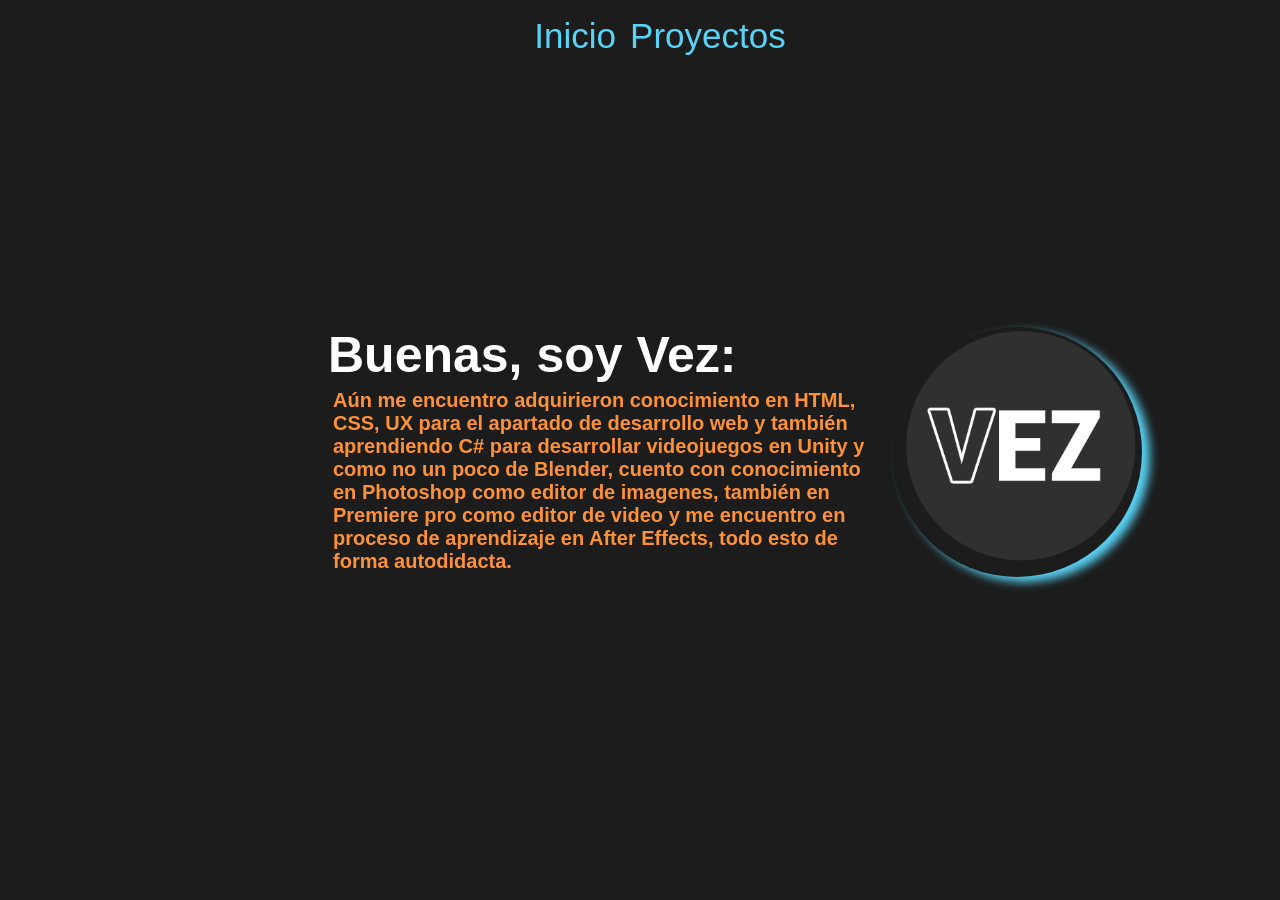
<file: index.html>
<!DOCTYPE html>
<html lang="es">
<head>
    <meta charset="UTF-8">
    <meta name="viewport" content="width=device-width, initial-scale=1.0">
    <link rel="stylesheet" href="style.css">
    <title>Inicio</title>
</head>
<body>

    <div class="nav">
        <ul>
            <li>
                <a href="index.html">Inicio</a>
            </li>
            <li>
                <a href="proyectos.html">Proyectos</a>
            </li>
        </ul>
    </div>

    <div class="contenedor">
        <h1 class="texto-main">Buenas, soy Vez:
            <span class="Subtexto">Aún me encuentro adquirieron conocimiento en HTML, CSS, UX para el apartado de desarrollo web y también aprendiendo C# para desarrollar videojuegos en Unity y como no un poco de Blender, cuento con conocimiento en Photoshop como editor de imagenes, también en Premiere pro como editor de video y me encuentro en proceso de aprendizaje en After Effects, todo esto de forma autodidacta.</span>
        </h1>
        <image src="imagenes/foto nueva.png" class="imagen-main">
        </image>
    </div>

</body>
</html>
</file>
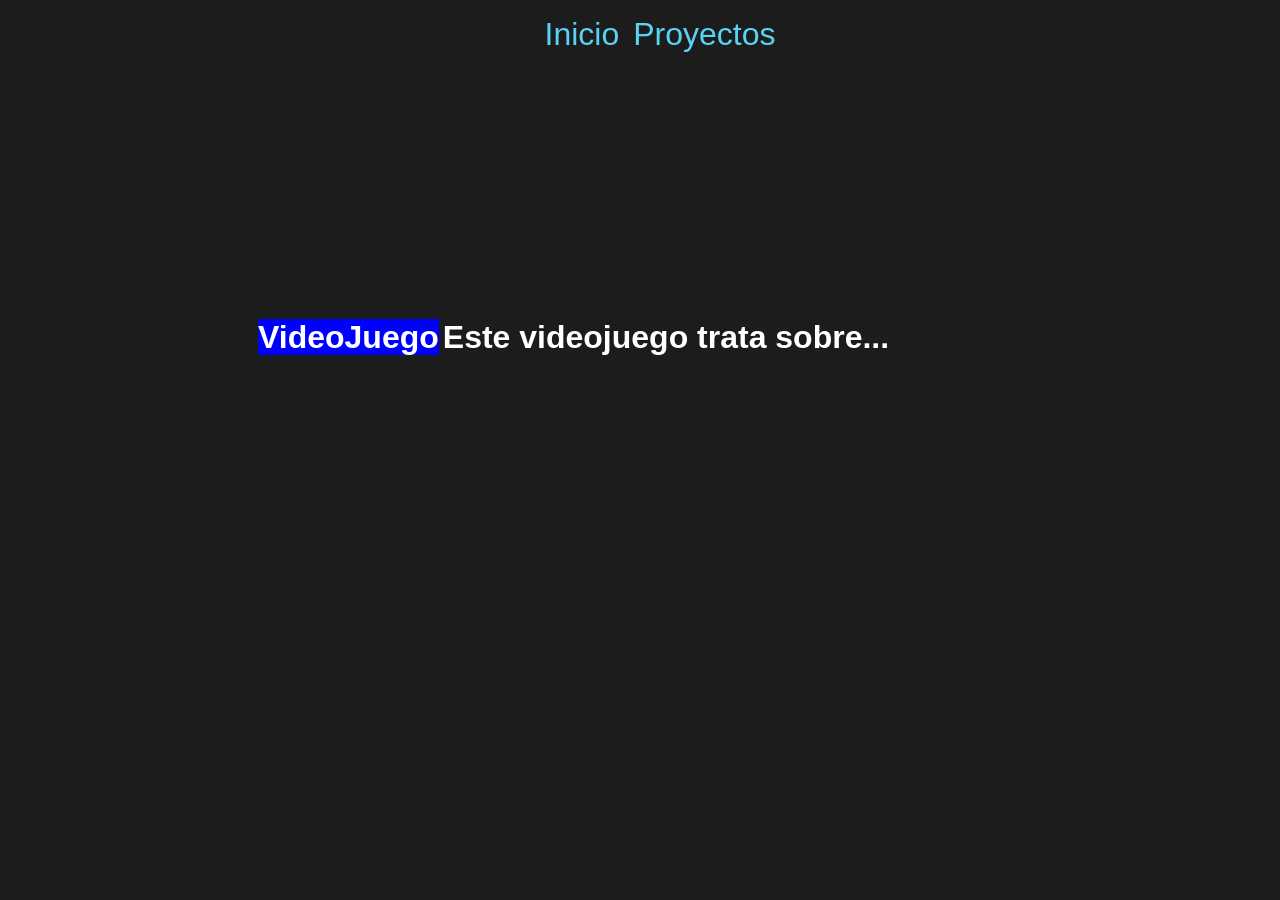
<file: proyectos.html>
<!DOCTYPE html>
<html lang="es">
<head>
    <meta charset="UTF-8">
    <meta name="viewport" content="width=device-width, initial-scale=1.0">
    <link rel="stylesheet" href="style2.css">
    <title>Proyectos</title>
</head>
<body>
    <div class="navegacion">
        <ul>
            <li>
                <a href="index.html">Inicio</a>
            </li>
            <li>
                <a href="proyectos.html">Proyectos</a>
            </li>
        </ul>
    </div>

    <div class="videojuegos">
        <h1 class="texto-videojuegos">VideoJuego</h1>
        <h1 class="contenido-acerca">Este videojuego trata sobre...</h1>
    </div>

</body>
</html>
</file>
<file: style.css>
/*Pagina index*/

body{
    background: #1c1c1c;
}

/*Menu*/

.nav{
    text-align: center;
}

ul li{
    display: inline;
}

a{
    color: #58d3f5;
    text-decoration: none;
    font-size: 35px;
    margin: 5px;
    font-family: sans-serif;
}

a:hover{
    color: #58d3f5;
    text-shadow: 1px 1px 15px #58d3f5;
    text-decoration: none;
    font-size: 35px;
    margin: 5px;
    font-family: sans-serif;
}

/*Principal*/

.contenedor{
    padding: 220px;
    display: flex;
    align-items: center;
    transform: translateX(100px);
}

.texto-main{
    color: white;
    font-family: sans-serif;
    font-size: 50px;
}

.imagen-main{
    width: 250px;
    height: 250px;
    border-radius: 100%;
    box-shadow: 8px 5px 10px #58d3f5;
    margin: 10px;
}

/*Mi conocimiento*/
.Subtexto{
    display: block;
    color: rgb(253, 145, 57);
    padding: 5px;
    font-size: 20px;
}
</file>
<file: style2.css>
/*Pagina index*/

body{
    background: #1c1c1c;
}

/*Menu*/

.navegacion{
    text-align: center;
}

ul li{
    display: inline;
}

a{
    color: #58d3f5;
    text-decoration: none;
    font-size: 32px;
    margin: 5px;
    font-family: sans-serif;
}

a:hover{
    color: #58d3f5;
    text-shadow: 1px 1px 15px #58d3f5;
    text-decoration: none;
    font-size: 32px;
    margin: 5px;
    font-family: sans-serif;
}

/*Proyecto*/

.videojuegos{
    padding: 250px;
}

.texto-videojuegos{
    color: white;
    font-family: sans-serif;
    background: blue;
    display: inline;
}

.contenido-acerca{
    color: white;
    font-family: sans-serif;
    display: inline;
}
</file>
